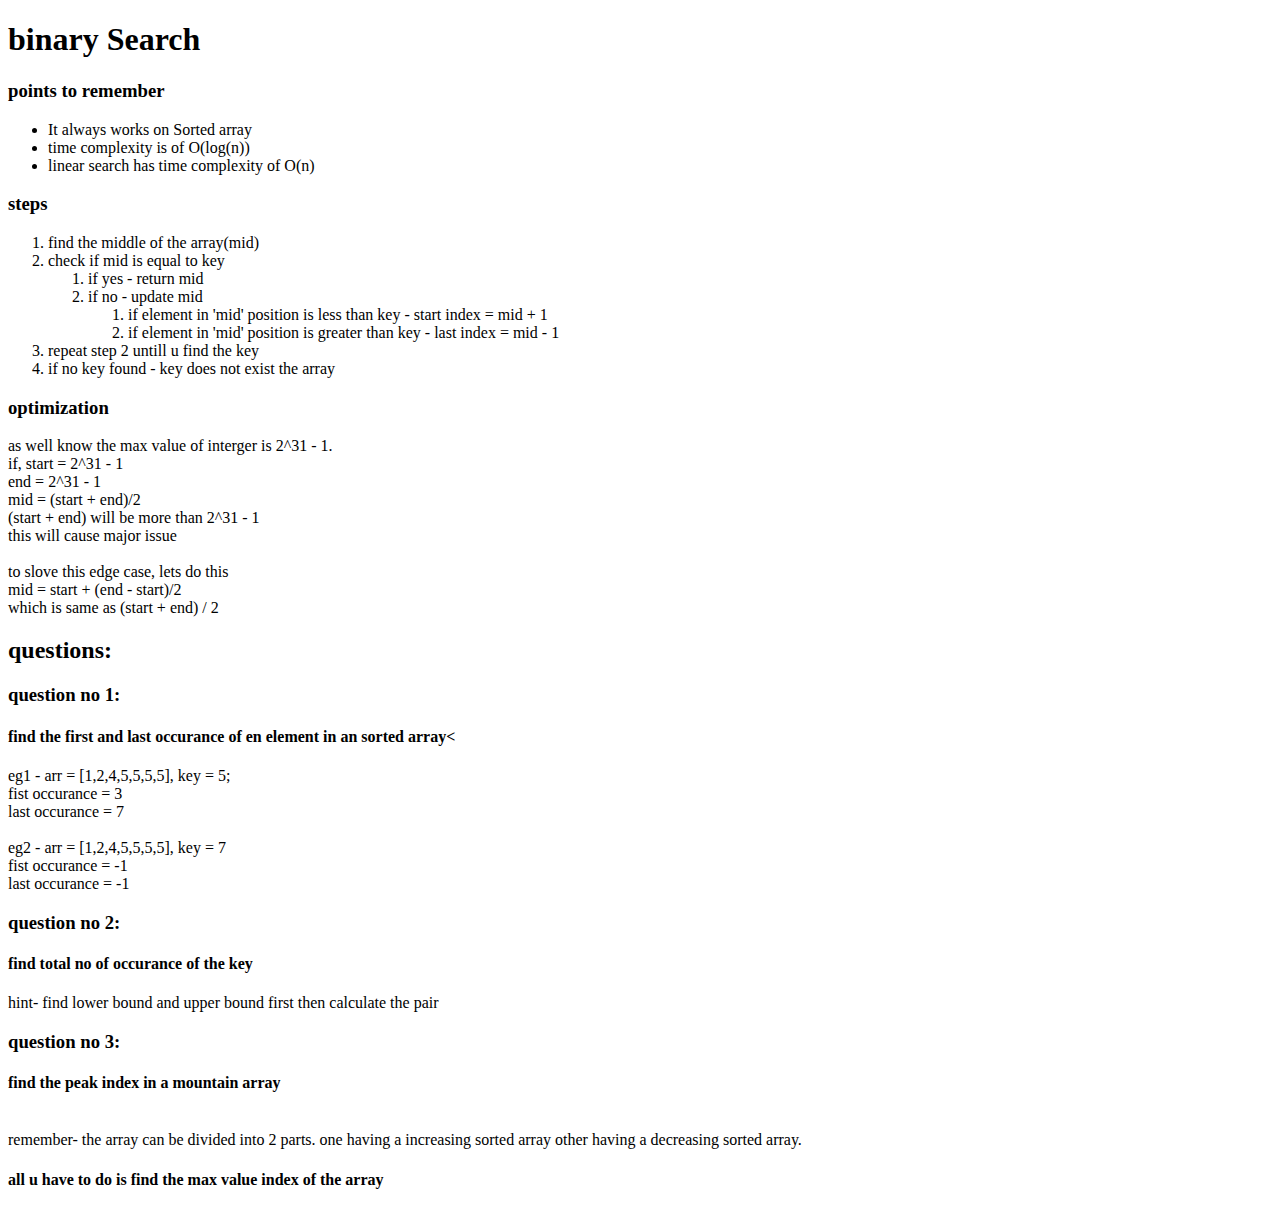
<file: binary search algo/index.html>
<!DOCTYPE html>
<html lang="en">
<head>
    <meta charset="UTF-8">
    <meta name="viewport" content="width=device-width, initial-scale=1.0">
    <title>Binary-Search-DSA-javaScript</title>
</head>
<body>
    <h1>binary Search</h1>
    <h3>points to remember</h3>
    <ul>
        <li>It always works on Sorted array</li>
        <li>time complexity is of O(log(n))</li>
        <li>linear search has time complexity of O(n)</li>
    </ul>

    <h3>steps</h3>
    <ol>
        <li>find the middle of the array(mid)</li>
        <li>check if mid is equal to key</li>
        <ol>
            <li>if yes - return mid</li>
            <li>if no - update mid</li>
            <ol>
                <li>if element in 'mid' position is less than key - start index = mid + 1</li>
                <li>if element in 'mid' position is greater than key - last index = mid - 1</li>
            </ol>
        </ol>
        <li> repeat step 2 untill u find the key</li>
        <li>if no key found - key does not exist the array</li>
    </ol>

    <h3>optimization</h3>
    <p>
        as well know the max value of interger is 2^31 - 1.<br>
        if, start = 2^31 - 1 <br>
        end = 2^31 - 1 <br>
        mid = (start + end)/2 <br>
        (start + end) will be more than 2^31 - 1 <br>
        this will cause major issue <br>
        <br>
        to slove this edge case, lets do this <br>
        mid = start + (end - start)/2 <br>
        which is same as (start + end) / 2
    </p>
    
    <h2>questions:</h2>
    <h3>question no 1:</h3>
    <p>
        <h4>find the first and last occurance of en element in an sorted array<</h4>

        eg1 - arr = [1,2,4,5,5,5,5], key = 5;<br>
        fist occurance = 3<br>
        last occurance = 7<br><br>

        eg2 - arr = [1,2,4,5,5,5,5], key = 7<br>
        fist occurance = -1<br>
        last occurance = -1
    </p>

    <h3>question no 2:</h3>
    <p>
        <h4>find total no of occurance of the key</h4>
        hint- find lower bound and upper bound first then calculate the pair
    </p>

    <h3>question no 3:</h3>
    <p>
        <h4>find the peak index in a mountain array</h4><br>
        remember- the array can be divided into 2 parts. one having a increasing sorted array other having a decreasing sorted array.
        <h4>all u have to do is find the max value index of the array</h4>
    </p>

    <script src="script.js" ></script>
    <script src="q1script.js"></script>
    <script src="q2script.js"></script>
    <script src="q3script.js"></script>
</body>
</html>
</file>
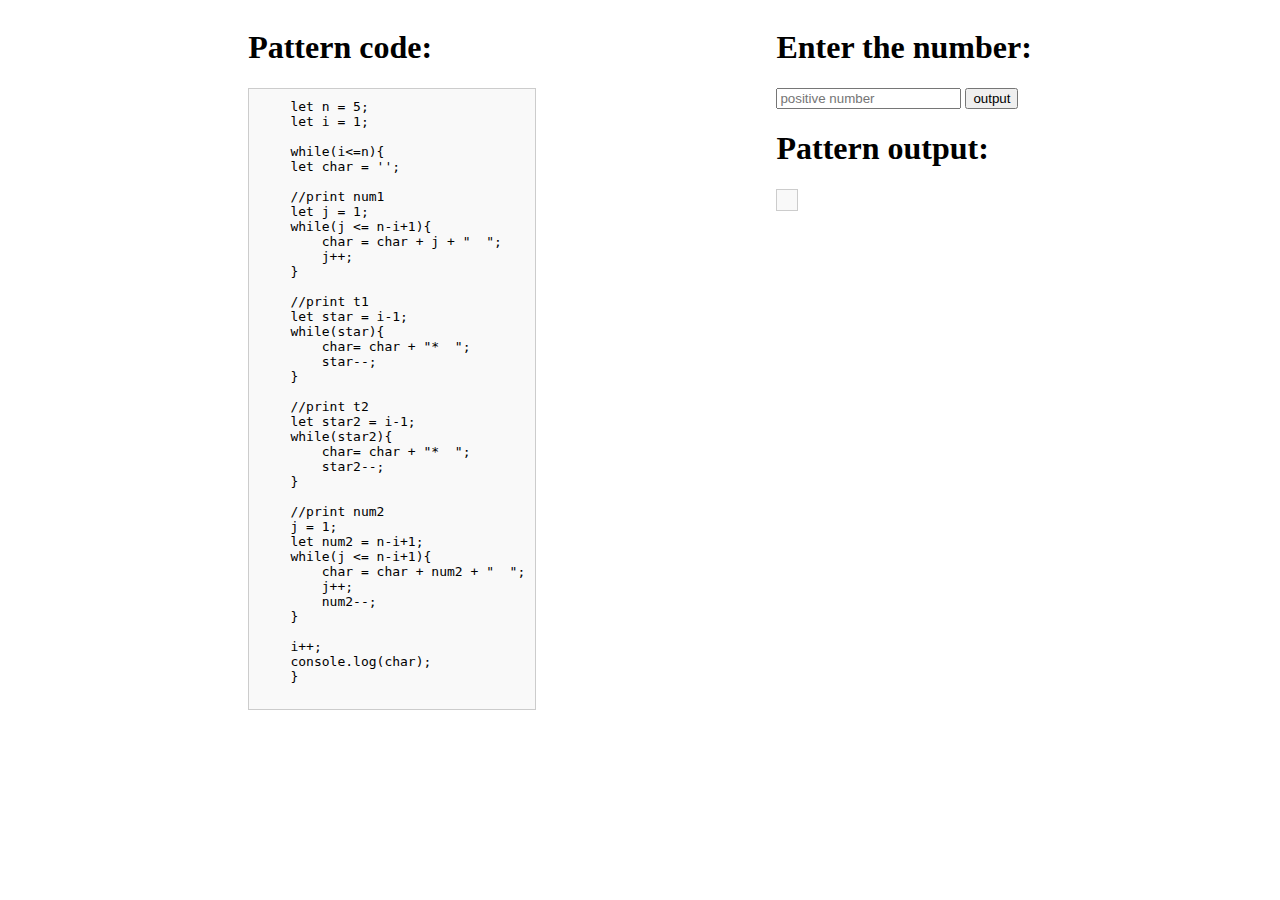
<file: pattern level hard/index.html>
<!DOCTYPE html>
<html lang="en">
<head>
    <meta charset="UTF-8">
    <meta name="viewport" content="width=device-width, initial-scale=1.0">
    <title>pattern-hard</title>
    <link rel="stylesheet" href="style.css">
</head>
<body>
    <div id="main">
        <div>
            <h1>Pattern code:</h1>
    <pre class="code">
    let n = 5;
    let i = 1;

    while(i<=n){
    let char = '';
    
    //print num1
    let j = 1;
    while(j <= n-i+1){
        char = char + j + "  ";
        j++;
    }
    
    //print t1
    let star = i-1;
    while(star){
        char= char + "*  ";
        star--;
    }

    //print t2
    let star2 = i-1;
    while(star2){
        char= char + "*  ";
        star2--;
    }

    //print num2
    j = 1;
    let num2 = n-i+1;
    while(j <= n-i+1){
        char = char + num2 + "  ";
        j++;
        num2--;
    }
    
    i++;
    console.log(char);
    }
    </pre >
        </div>
    

        <div>
            <h1>Enter the number:</h1>
            <input type="number" id="inputNumber" placeholder="positive number" name="input" min="1">
            <button id="buttonOP">output</button>
            <h1>Pattern output:</h1>

            <pre id="op"></pre>
        </div>
    </div>

    <script src="script.js"></script>
</body>
</html>
</file>
<file: pattern level hard/style.css>
pre {
    background-color: #f9f9f9;
    padding: 10px;
    border: 1px solid #ccc;
    width: fit-content;
    /* font-size: 20px; */
}

#main {
    display: flex;
    flex-direction: row;
    justify-content: space-evenly;
}
</file>
